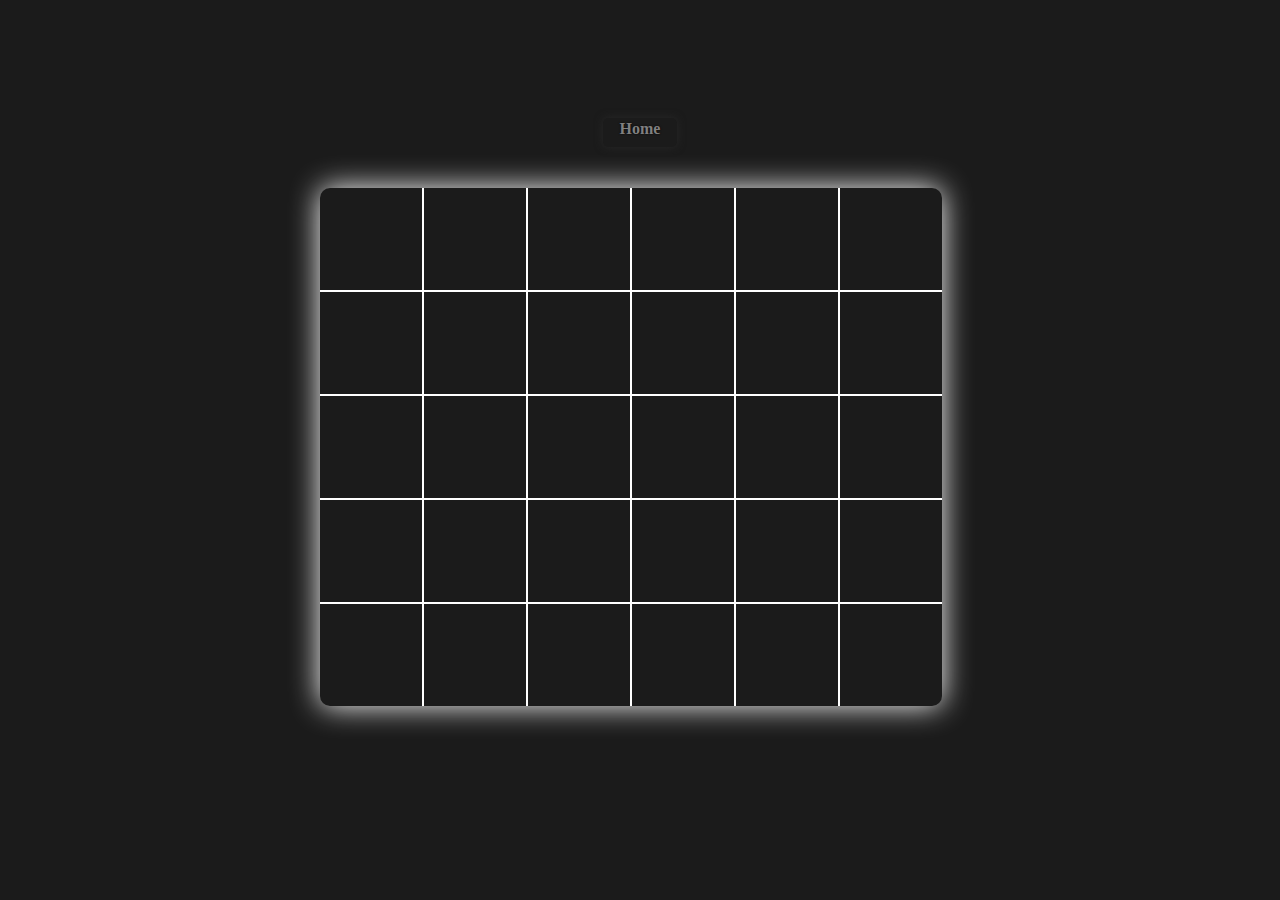
<file: index.html>
<!DOCTYPE html>

<html>
<head>
  <meta charset="UTF-8">
  <title>Tic Tac Toe</title>
  
  <link rel="stylesheet" href="index.css">

</head>

<body>
	<div class="container">
	<table>
		<tr>
			<td class="cell" id="0"></td>
			<td class="cell" id="1"></td>
			<td class="cell" id="2"></td>
            <td class="cell" id="3"></td>
			<td class="cell" id="4"></td>
			<td class="cell" id="5"></td>
		</tr>
		<tr>
			<td class="cell" id="6"></td>
			<td class="cell" id="7"></td>
			<td class="cell" id="8"></td>
            <td class="cell" id="9"></td>
			<td class="cell" id="10"></td>
			<td class="cell" id="11"></td>
		</tr>
		<tr>
			<td class="cell" id="12"></td>
			<td class="cell" id="13"></td>
			<td class="cell" id="14"></td>
            <td class="cell" id="15"></td>
			<td class="cell" id="16"></td>
			<td class="cell" id="17"></td>
		</tr>
        <tr>
			<td class="cell" id="18"></td>
			<td class="cell" id="19"></td>
			<td class="cell" id="20"></td>
            <td class="cell" id="21"></td>
			<td class="cell" id="22"></td>
			<td class="cell" id="23"></td>
		</tr>
        <tr>
			<td class="cell" id="24"></td>
			<td class="cell" id="25"></td>
			<td class="cell" id="26"></td>
            <td class="cell" id="27"></td>
			<td class="cell" id="28"></td>
			<td class="cell" id="29"></td>
		</tr>
	</table>
	<a href="home/tictactoe.html" id="homebtn">Home</a>
</div>
	   

	<div class="endgame">
		<div class="text"></div>	
	</div>
	
	
  <script src="index.js"></script>
</body>
</html>
</file>
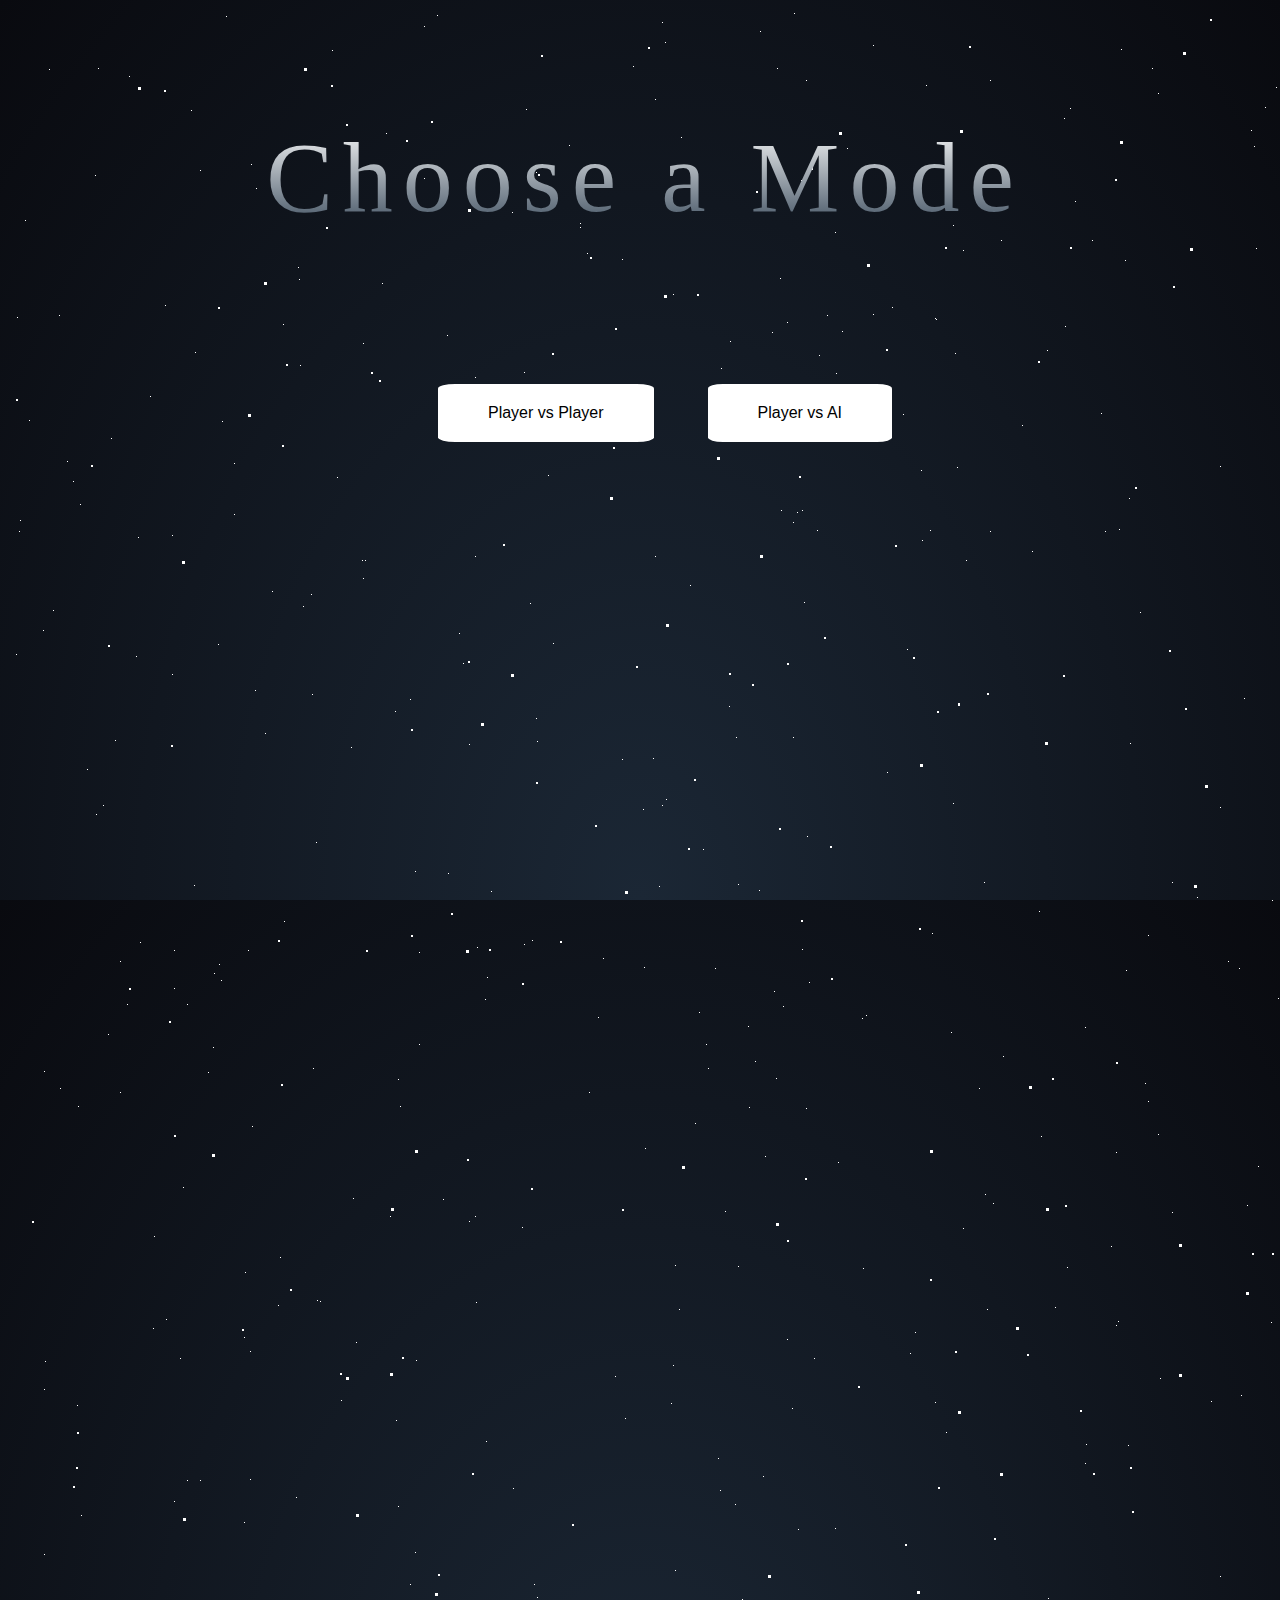
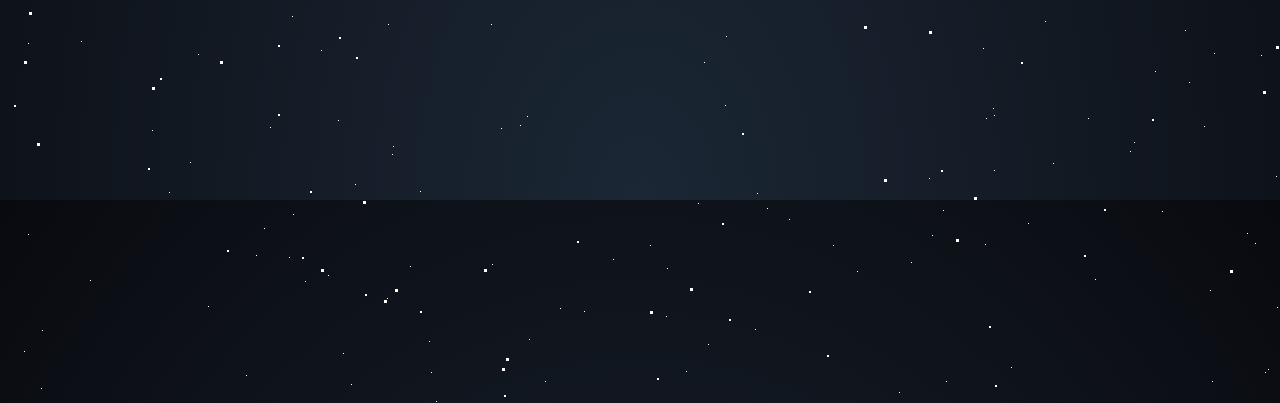
<file: home/chooseMode.html>
<!DOCTYPE html>
<html lang="en">
<head>
  <meta charset="UTF-8">
  <meta name="viewport" content="width=device-width, initial-scale=1.0">
  <title>Tic Tac Toe</title>
  <link href='https://fonts.googleapis.com/css?family=Lato:300,400,700' rel='stylesheet' type='text/css'>
    <link rel="stylesheet" href="style (1).css">
</head>
<body>
  <section class="wrapper">
    <div id="stars"></div>
    <div id="stars2"></div>
    <div id="stars3"></div>

    <div id="title">
      <span>Choose a Mode</span>
    </div>
<div id="dif">
<button onclick="location.href='playerVsPlayer.html'">Player vs Player</button>
<button onclick="location.href='playerVsAI.html'">Player vs AI</button>
</div>
    </section>
</body>
</html>
</file>
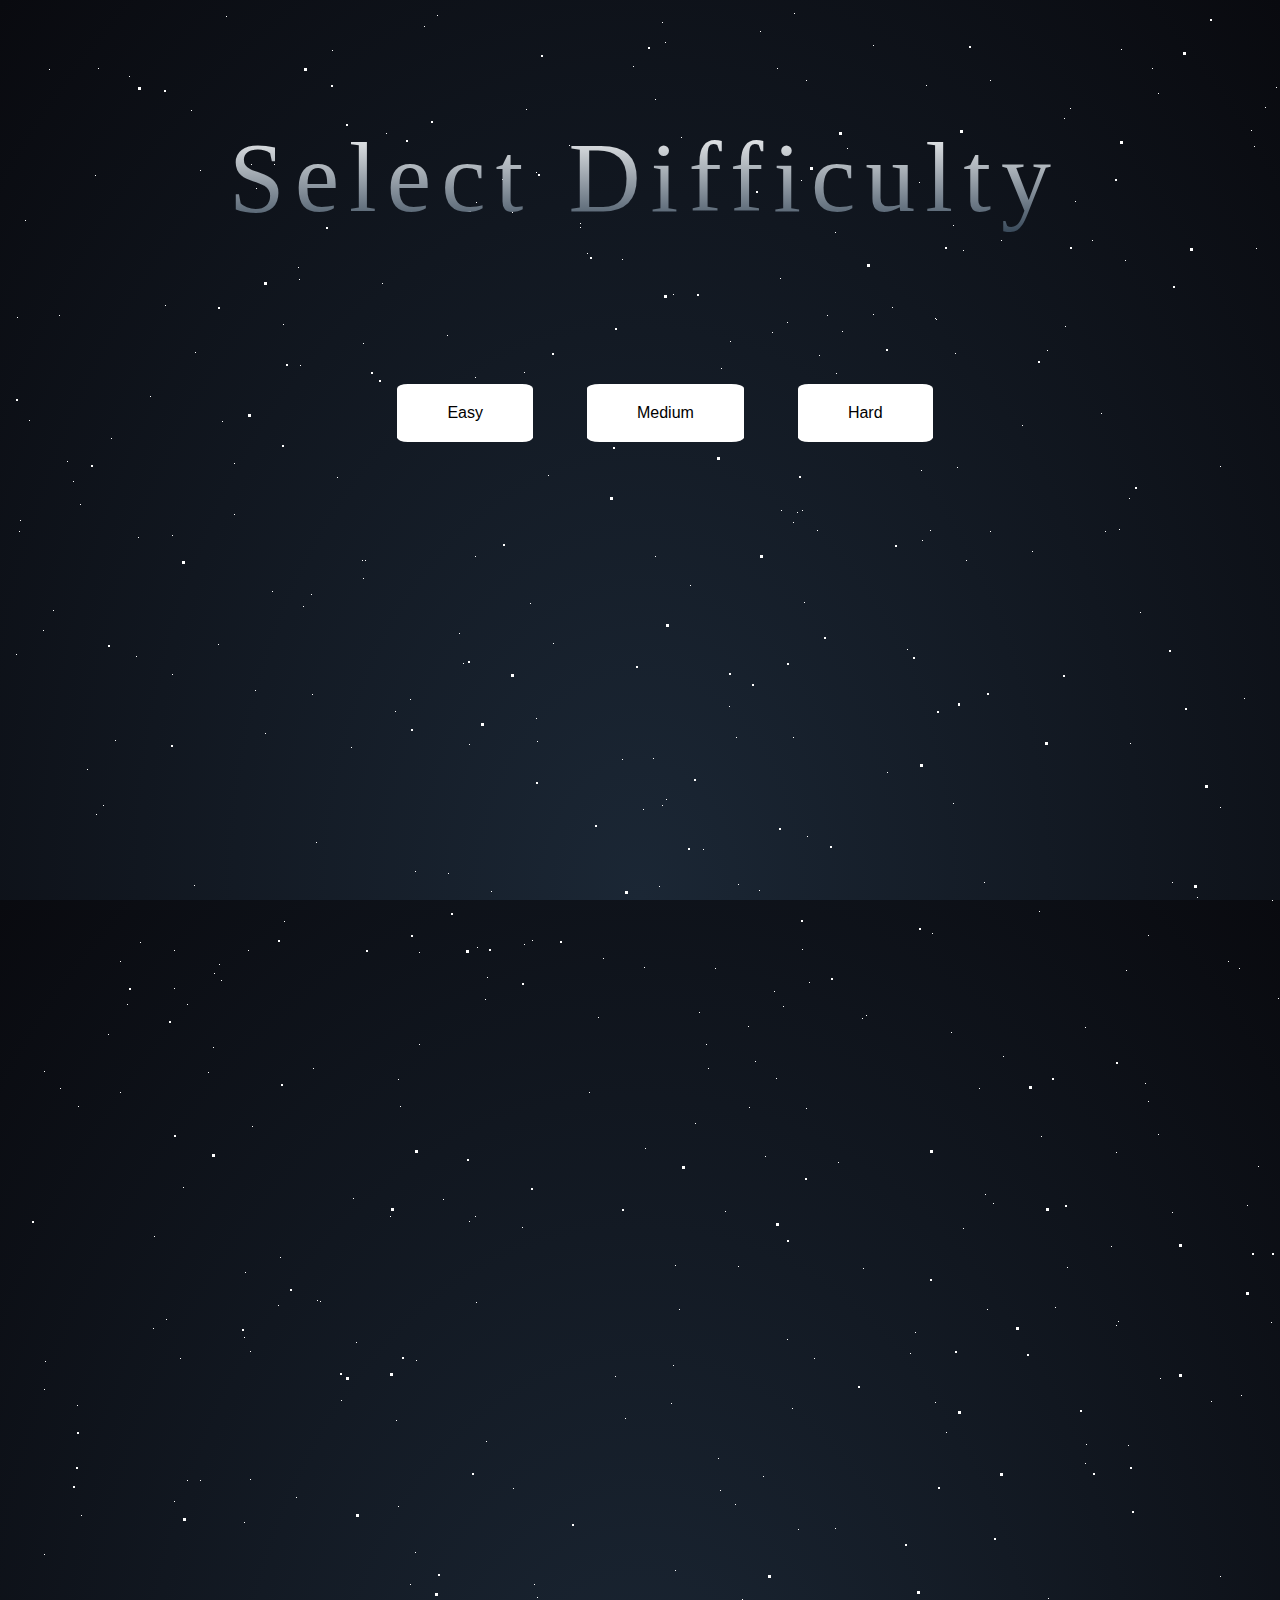
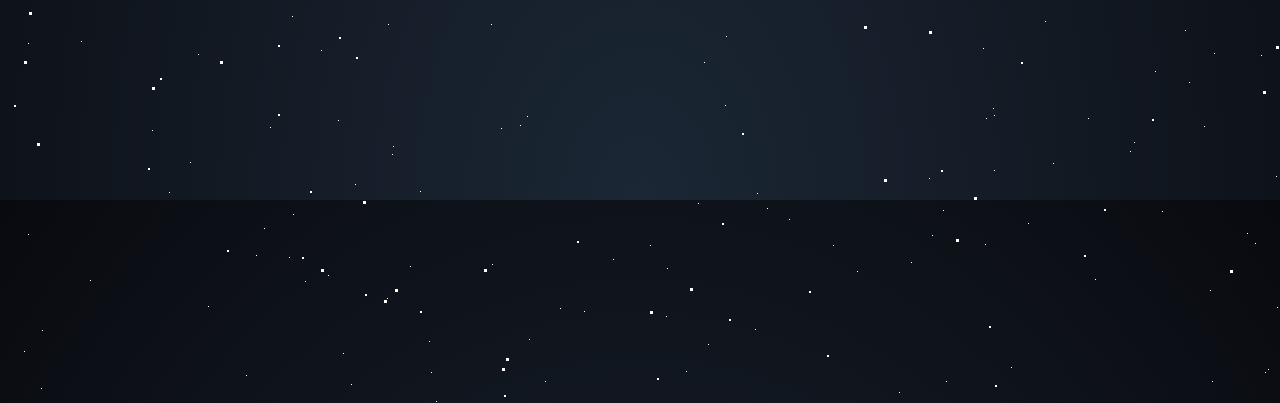
<file: home/playerVsAI.html>
<!DOCTYPE html>
<html lang="en">
<head>
  <meta charset="UTF-8">
  <meta name="viewport" content="width=device-width, initial-scale=1.0">
  <title>Tic Tac Toe</title>
  <link href='https://fonts.googleapis.com/css?family=Lato:300,400,700' rel='stylesheet' type='text/css'>
  <link rel="stylesheet" href="style (1).css">
</head>
<body>
  <section class="wrapper">
    <div id="stars"></div>
    <div id="stars2"></div>
    <div id="stars3"></div>

    <div id="title">
      <span>Select Difficulty</span> </div>

<div id="dif">
<button onclick="location.href='index.html'">Easy</button>
<button onclick="location.href='game.html?difficulty=medium'">Medium</button>
<button onclick="location.href='game.html?difficulty=hard'">Hard</button>
</div>
</section>

</body>
</html>
</file>
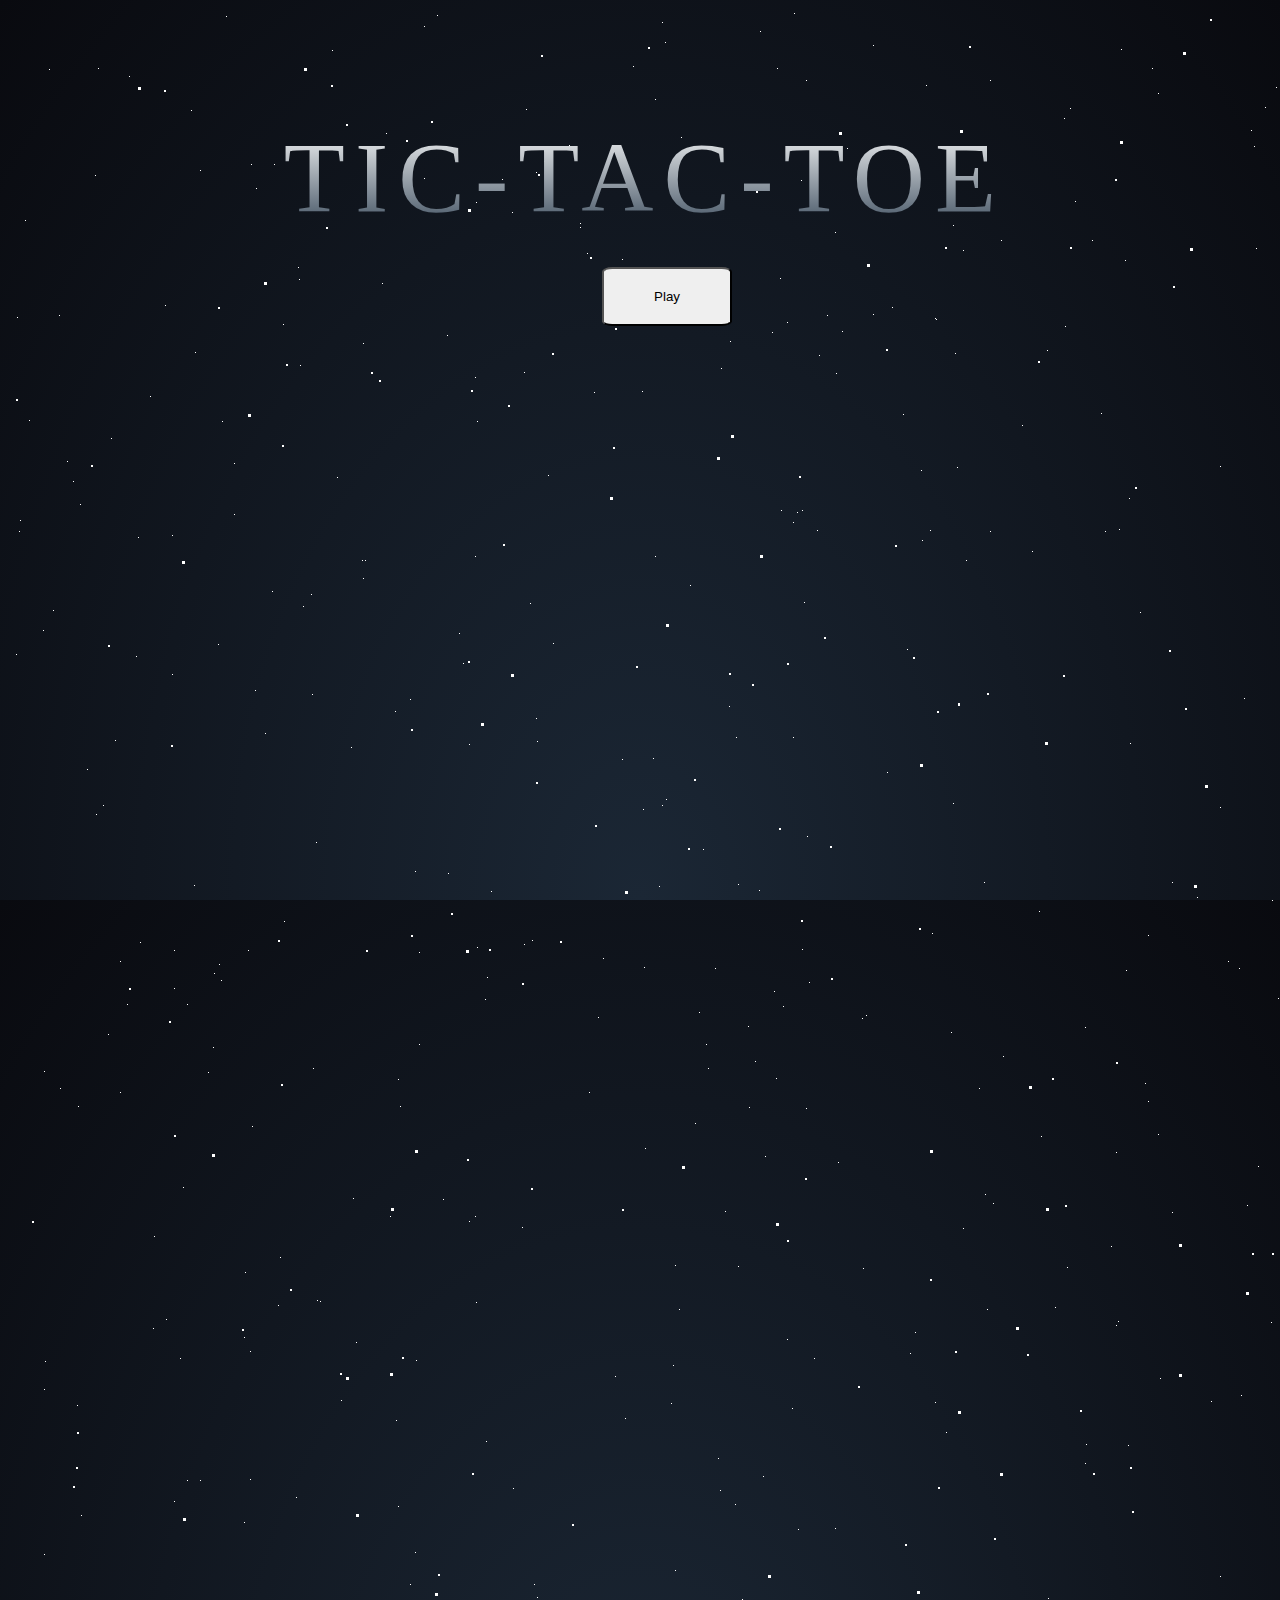
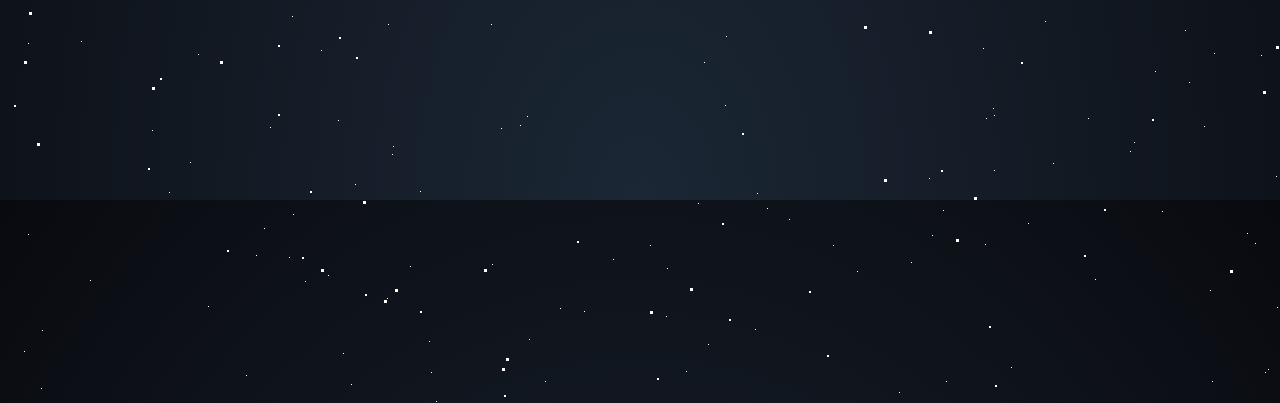
<file: home/tictactoe.html>
<!DOCTYPE html>
<html lang="en">
<head>
    <meta charset="UTF-8">
    <meta name="viewport" content="width=device-width, initial-scale=1.0">
    <meta http-equiv="X-UA-Compatible" content="ie=edge">
    <title>Tic Tac Toe</title>

    <link href='https://fonts.googleapis.com/css?family=Lato:300,400,700' rel='stylesheet' type='text/css'>
    <link rel="stylesheet" href="style (1).css">
</head>
<body>
    <section class="wrapper">
        <div id="stars"></div>
        <div id="stars2"></div>
        <div id="stars3"></div>
        <div id="title">
            <span>TIC-TAC-TOE</span>
        </div>
        <div class="play">
            <button onclick="location.href='chooseMode.html'">Play</button>
        </div>
    </section>
    </div>
</body>
</html>
</file>
<file: index.css>
body {
    background-color: rgb(27, 27, 27);
    user-select: none;
}

td {
	border:  2px solid #ffffff;
	height:  100px;
	width:  100px;
	text-align:  center;
	vertical-align:  middle;
	font-family:  "Comic Sans MS", cursive, sans-serif;
	font-size:  70px;
	cursor: pointer;
}

table {
    display: flex;
	border-collapse: collapse;
	position: absolute;
	left: 50%;
	margin-left: -320px;
	top: 180px;
    border-radius: 10px;
    box-shadow: 0 0 30px white;
}

@media (max-width: 767px) {
    table {
        margin-left: -150px;
    }
}

table tr:first-child td {
	border-top: 0;
}

table tr:last-child td {
	border-bottom: 0;
}

table tr td:first-child {
	border-left: 0;
}

table tr td:last-child {
	border-right: 0;
}

.endgame {
  display: none;
  width: 200px;
  top: 400px;
  background-color: rgba(120, 158, 230, 0.88);
  position: absolute;
  left: 50%;
  margin-left: -80px;
  padding-top: 50px;
  padding-bottom: 50px;
  text-align: center;
  border-radius: 5px;
  color: white;
  font-size: 2em;
}

button {
    position: relative;
    top: 50%;
    left: 50%;
    margin-top: 350px;
    margin-left: -50px;
    padding: 10px 20px;
    font-size: 16px;
    cursor: pointer;
    vertical-align: bottom;
    margin-top: 20px;

}
#homebtn {
    position: relative;
    left: 50%;
    bottom: -30px; 
    transform: translateX(-50%);
    text-decoration: none;
    outline: none;
    border: none;
    box-shadow: 0 0 8px rgba(40, 40, 40, 1);
    color: grey;
    text-shadow: 0 0 2px black;
    background: transparent;
    border-radius: 5px;
    width: 70px;
    height: 25px;
    font-weight: bold;
    display: inline-block;
    padding: 2px;
    text-align: center;
    margin-block-start: 80px;
    
    
    
}
.container {
    position: relative;
}
</file>
<file: home/style (1).css>
html {
    height: 100%;
    overflow: hidden;
    background: radial-gradient(ellipse at bottom, #1b2735 0%,#090a0f 100%);
}

#title {
    position: absolute;
    top: 20%;
    left: 0;
    right: 0;
    color: #fff;
    text-align: center;
    font-family: Overpass;
    font-weight: 300;
    font-size: 100px;
    letter-spacing: 10px;
    margin-top: -60px;
    padding-left: 10px;
}

#title span {
    background: -webkit-linear-gradient(white, #38495a);
    -webkit-background-clip: text;
    -webkit-text-fill-color: transparent;
}

button{
    display: block;
    margin-left: 47%;
    margin-top: 20%;
    padding: 20px 50px;
    border-radius: 8%;
}

#dif {
    text-align: center;
    margin-top: 20px;
  }

  #dif button {
    background-color: #ffffff;
    border: none;
    color: rgb(0, 0, 0);
    padding: 20px 50px;
    text-align: center;
    text-decoration: none;
    display: inline-block;
    font-size: 16px;
    font-family: Arial, Helvetica, sans-serif;
    margin-left: 50px;
    margin-top: 350px; 
    cursor: pointer;
  }
#stars {
    width: 1px;
    height: 1px;
    background: transparent;
    animation: animStar 50s linear infinite;
    box-shadow: 779px 1331px #fff, 324px 42px #fff, 303px 586px #fff,
    1312px 276px #fff, 451px 625px #fff, 521px 1931px #fff, 1087px 1871px #fff,
    36px 1546px #fff, 132px 934px #fff, 1698px 901px #fff, 1418px 664px #fff,
    1448px 1157px #fff, 1084px 232px #fff, 347px 1776px #fff, 1722px 243px #fff,
    1629px 835px #fff, 479px 969px #fff, 1231px 960px #fff, 586px 384px #fff,
    164px 527px #fff, 8px 646px #fff, 1150px 1126px #fff, 665px 1357px #fff,
    1556px 1982px #fff, 1260px 1961px #fff, 1675px 1741px #fff,
    1843px 1514px #fff, 718px 1628px #fff, 242px 1343px #fff, 1497px 1880px #fff,
    1364px 230px #fff, 1739px 1302px #fff, 636px 959px #fff, 304px 686px #fff,
    614px 751px #fff, 1935px 816px #fff, 1428px 60px #fff, 355px 335px #fff,
    1594px 158px #fff, 90px 60px #fff, 1553px 162px #fff, 1239px 1825px #fff,
    1945px 587px #fff, 749px 1785px #fff, 1987px 1172px #fff, 1301px 1237px #fff,
    1039px 342px #fff, 1585px 1481px #fff, 995px 1048px #fff, 524px 932px #fff,
    214px 413px #fff, 1701px 1300px #fff, 1037px 1613px #fff, 1871px 996px #fff,
    1360px 1635px #fff, 1110px 1313px #fff, 412px 1783px #fff, 1949px 177px #fff,
    903px 1854px #fff, 700px 1936px #fff, 378px 125px #fff, 308px 834px #fff,
    1118px 962px #fff, 1350px 1929px #fff, 781px 1811px #fff, 561px 137px #fff,
    757px 1148px #fff, 1670px 1979px #fff, 343px 739px #fff, 945px 795px #fff,
    576px 1903px #fff, 1078px 1436px #fff, 1583px 450px #fff, 1366px 474px #fff,
    297px 1873px #fff, 192px 162px #fff, 1624px 1633px #fff, 59px 453px #fff,
    82px 1872px #fff, 1933px 498px #fff, 1966px 1974px #fff, 1975px 1688px #fff,
    779px 314px #fff, 1858px 1543px #fff, 73px 1507px #fff, 1693px 975px #fff,
    1683px 108px #fff, 1768px 1654px #fff, 654px 14px #fff, 494px 171px #fff,
    1689px 1895px #fff, 1660px 263px #fff, 1031px 903px #fff, 1203px 1393px #fff,
    1333px 1421px #fff, 1113px 41px #fff, 1206px 1645px #fff, 1325px 1635px #fff,
    142px 388px #fff, 572px 215px #fff, 1535px 296px #fff, 1419px 407px #fff,
    1379px 1003px #fff, 329px 469px #fff, 1791px 1652px #fff, 935px 1802px #fff,
    1330px 1820px #fff, 421px 1933px #fff, 828px 365px #fff, 275px 316px #fff,
    707px 960px #fff, 1605px 1554px #fff, 625px 58px #fff, 717px 1697px #fff,
    1669px 246px #fff, 1925px 322px #fff, 1154px 1803px #fff, 1929px 295px #fff,
    1248px 240px #fff, 1045px 1755px #fff, 166px 942px #fff, 1888px 1773px #fff,
    678px 1963px #fff, 1370px 569px #fff, 1974px 1400px #fff, 1786px 460px #fff,
    51px 307px #fff, 784px 1400px #fff, 730px 1258px #fff, 1712px 393px #fff,
    416px 170px #fff, 1797px 1932px #fff, 572px 219px #fff, 1557px 1856px #fff,
    218px 8px #fff, 348px 1334px #fff, 469px 413px #fff, 385px 1738px #fff,
    1357px 1818px #fff, 240px 942px #fff, 248px 1847px #fff, 1535px 806px #fff,
    236px 1514px #fff, 1429px 1556px #fff, 73px 1633px #fff, 1398px 1121px #fff,
    671px 1301px #fff, 1404px 1663px #fff, 740px 1018px #fff, 1600px 377px #fff,
    785px 514px #fff, 112px 1084px #fff, 1915px 1887px #fff, 1463px 1848px #fff,
    687px 1115px #fff, 1268px 1768px #fff, 1729px 1425px #fff,
    1284px 1022px #fff, 801px 974px #fff, 1975px 1317px #fff, 1354px 834px #fff,
    1446px 1484px #fff, 1283px 1786px #fff, 11px 523px #fff, 1842px 236px #fff,
    1355px 654px #fff, 429px 7px #fff, 1033px 1128px #fff, 157px 297px #fff,
    545px 635px #fff, 52px 1080px #fff, 827px 1520px #fff, 1121px 490px #fff,
    9px 309px #fff, 1744px 1586px #fff, 1014px 417px #fff, 1534px 524px #fff,
    958px 552px #fff, 1403px 1496px #fff, 387px 703px #fff, 1522px 548px #fff,
    1355px 282px #fff, 1532px 601px #fff, 1838px 790px #fff, 290px 259px #fff,
    295px 598px #fff, 1601px 539px #fff, 1561px 1272px #fff, 34px 1922px #fff,
    1024px 543px #fff, 467px 369px #fff, 722px 333px #fff, 1976px 1255px #fff,
    766px 983px #fff, 1582px 1285px #fff, 12px 512px #fff, 617px 1410px #fff,
    682px 577px #fff, 1334px 1438px #fff, 439px 327px #fff, 1617px 1661px #fff,
    673px 129px #fff, 794px 941px #fff, 1386px 1902px #fff, 37px 1353px #fff,
    1467px 1353px #fff, 416px 18px #fff, 187px 344px #fff, 200px 1898px #fff,
    1491px 1619px #fff, 811px 347px #fff, 924px 1827px #fff, 945px 217px #fff,
    1735px 1228px #fff, 379px 1890px #fff, 79px 761px #fff, 825px 1837px #fff,
    1980px 1558px #fff, 1308px 1573px #fff, 1488px 1726px #fff,
    382px 1208px #fff, 522px 595px #fff, 1277px 1898px #fff, 354px 552px #fff,
    161px 1784px #fff, 614px 251px #fff, 526px 1576px #fff, 17px 212px #fff,
    179px 996px #fff, 467px 1208px #fff, 1944px 1838px #fff, 1140px 1093px #fff,
    858px 1007px #fff, 200px 1064px #fff, 423px 1964px #fff, 1945px 439px #fff,
    1377px 689px #fff, 1120px 1437px #fff, 1876px 668px #fff, 907px 1324px #fff,
    343px 1976px #fff, 1816px 1501px #fff, 1849px 177px #fff, 647px 91px #fff,
    1984px 1012px #fff, 1336px 1300px #fff, 128px 648px #fff, 305px 1060px #fff,
    1324px 826px #fff, 1263px 1314px #fff, 1801px 629px #fff, 1614px 1555px #fff,
    1634px 90px #fff, 1603px 452px #fff, 891px 1984px #fff, 1556px 1906px #fff,
    121px 68px #fff, 1676px 1714px #fff, 516px 936px #fff, 1947px 1492px #fff,
    1455px 1519px #fff, 45px 602px #fff, 205px 1039px #fff, 793px 172px #fff,
    1562px 1739px #fff, 1056px 110px #fff, 1512px 379px #fff, 1795px 1621px #fff,
    1848px 607px #fff, 262px 1719px #fff, 477px 991px #fff, 483px 883px #fff,
    1239px 1197px #fff, 1496px 647px #fff, 1649px 25px #fff, 1491px 1946px #fff,
    119px 996px #fff, 179px 1472px #fff, 1341px 808px #fff, 1565px 1700px #fff,
    407px 1544px #fff, 1754px 357px #fff, 1288px 981px #fff, 902px 1997px #fff,
    1755px 1668px #fff, 186px 877px #fff, 1202px 1882px #fff, 461px 1213px #fff,
    1400px 748px #fff, 1969px 1899px #fff, 809px 522px #fff, 514px 1219px #fff,
    374px 275px #fff, 938px 1973px #fff, 357px 552px #fff, 144px 1722px #fff,
    1572px 912px #fff, 402px 1858px #fff, 1544px 1195px #fff, 667px 1257px #fff,
    727px 1496px #fff, 993px 232px #fff, 1772px 313px #fff, 1040px 1590px #fff,
    1204px 1973px #fff, 1268px 79px #fff, 1555px 1048px #fff, 986px 1707px #fff,
    978px 1710px #fff, 713px 360px #fff, 407px 863px #fff, 461px 736px #fff,
    284px 1608px #fff, 103px 430px #fff, 1283px 1319px #fff, 977px 1186px #fff,
    1966px 1516px #fff, 1287px 1129px #fff, 70px 1098px #fff, 1189px 889px #fff,
    1126px 1734px #fff, 309px 1292px #fff, 879px 764px #fff, 65px 473px #fff,
    1003px 1959px #fff, 658px 791px #fff, 402px 1576px #fff, 35px 622px #fff,
    529px 1589px #fff, 164px 666px #fff, 1876px 1290px #fff, 1541px 526px #fff,
    270px 1297px #fff, 440px 865px #fff, 1500px 802px #fff, 182px 1754px #fff,
    1264px 892px #fff, 272px 1249px #fff, 1289px 1535px #fff, 190px 1646px #fff,
    955px 242px #fff, 1456px 1597px #fff, 1727px 1983px #fff, 635px 801px #fff,
    226px 455px #fff, 1396px 1710px #fff, 849px 1863px #fff, 237px 1264px #fff,
    839px 140px #fff, 1122px 735px #fff, 1280px 15px #fff, 1318px 242px #fff,
    1819px 1148px #fff, 333px 1392px #fff, 1949px 553px #fff, 1878px 1332px #fff,
    467px 548px #fff, 1812px 1082px #fff, 1067px 193px #fff, 243px 156px #fff,
    483px 1616px #fff, 1714px 933px #fff, 759px 1800px #fff, 1822px 995px #fff,
    1877px 572px #fff, 581px 1084px #fff, 107px 732px #fff, 642px 1837px #fff,
    166px 1493px #fff, 1555px 198px #fff, 819px 307px #fff, 947px 345px #fff,
    827px 224px #fff, 927px 1394px #fff, 540px 467px #fff, 1093px 405px #fff,
    1140px 927px #fff, 130px 529px #fff, 33px 1980px #fff, 1147px 1663px #fff,
    1616px 1436px #fff, 528px 710px #fff, 798px 1100px #fff, 505px 1480px #fff,
    899px 641px #fff, 1909px 1949px #fff, 1311px 964px #fff, 979px 1301px #fff,
    1393px 969px #fff, 1793px 1886px #fff, 292px 357px #fff, 1196px 1718px #fff,
    1290px 1994px #fff, 537px 1973px #fff, 1181px 1674px #fff,
    1740px 1566px #fff, 1307px 265px #fff, 922px 522px #fff, 1892px 472px #fff,
    384px 1746px #fff, 392px 1098px #fff, 647px 548px #fff, 390px 1498px #fff,
    1246px 138px #fff, 730px 876px #fff, 192px 1472px #fff, 1790px 1789px #fff,
    928px 311px #fff, 1253px 1647px #fff, 747px 1921px #fff, 1561px 1025px #fff,
    1533px 1292px #fff, 1985px 195px #fff, 728px 729px #fff, 1712px 1936px #fff,
    512px 1717px #fff, 1528px 483px #fff, 313px 1642px #fff, 281px 1849px #fff,
    1212px 799px #fff, 435px 1191px #fff, 1422px 611px #fff, 1718px 1964px #fff,
    411px 944px #fff, 210px 636px #fff, 1502px 1295px #fff, 1434px 349px #fff,
    769px 60px #fff, 747px 1053px #fff, 789px 504px #fff, 1436px 1264px #fff,
    1893px 1225px #fff, 1394px 1788px #fff, 1108px 1317px #fff,
    1673px 1395px #fff, 854px 1010px #fff, 1705px 80px #fff, 1858px 148px #fff,
    1729px 344px #fff, 1388px 664px #fff, 895px 406px #fff, 1479px 157px #fff,
    1441px 1157px #fff, 552px 1900px #fff, 516px 364px #fff, 1647px 189px #fff,
    1427px 1071px #fff, 785px 729px #fff, 1080px 1710px #fff, 504px 204px #fff,
    1177px 1622px #fff, 657px 34px #fff, 1296px 1099px #fff, 248px 180px #fff,
    1212px 1568px #fff, 667px 1562px #fff, 695px 841px #fff, 1608px 1247px #fff,
    751px 882px #fff, 87px 167px #fff, 607px 1368px #fff, 1363px 1203px #fff,
    1836px 317px #fff, 1668px 1703px #fff, 830px 1154px #fff, 1721px 1398px #fff,
    1601px 1280px #fff, 976px 874px #fff, 1743px 254px #fff, 1020px 1815px #fff,
    1670px 1766px #fff, 1890px 735px #fff, 1379px 136px #fff, 1864px 695px #fff,
    206px 965px #fff, 1404px 1932px #fff, 1923px 1360px #fff, 247px 682px #fff,
    519px 1708px #fff, 645px 750px #fff, 1164px 1204px #fff, 834px 323px #fff,
    172px 1350px #fff, 213px 972px #fff, 1837px 190px #fff, 285px 1806px #fff,
    1047px 1299px #fff, 1548px 825px #fff, 1730px 324px #fff, 1346px 1909px #fff,
    772px 270px #fff, 345px 1190px #fff, 478px 1433px #fff, 1479px 25px #fff,
    1994px 1830px #fff, 1744px 732px #fff, 20px 1635px #fff, 690px 1795px #fff,
    1594px 569px #fff, 579px 245px #fff, 1398px 733px #fff, 408px 1352px #fff,
    1774px 120px #fff, 1152px 1370px #fff, 1698px 1810px #fff, 710px 1450px #fff,
    665px 286px #fff, 493px 1720px #fff, 786px 5px #fff, 637px 1140px #fff,
    764px 324px #fff, 927px 310px #fff, 938px 1424px #fff, 1884px 744px #fff,
    913px 462px #fff, 1831px 1936px #fff, 1527px 249px #fff, 36px 1381px #fff,
    1597px 581px #fff, 1530px 355px #fff, 949px 459px #fff, 799px 828px #fff,
    242px 1471px #fff, 654px 797px #fff, 796px 594px #fff, 1365px 678px #fff,
    752px 23px #fff, 1630px 541px #fff, 982px 72px #fff, 1733px 1831px #fff,
    21px 412px #fff, 775px 998px #fff, 335px 1945px #fff, 264px 583px #fff,
    158px 1311px #fff, 528px 164px #fff, 1978px 574px #fff, 717px 1203px #fff,
    734px 1591px #fff, 1555px 820px #fff, 16px 1943px #fff, 1625px 1177px #fff,
    1236px 690px #fff, 1585px 1590px #fff, 1737px 1728px #fff, 721px 698px #fff,
    1804px 1186px #fff, 166px 980px #fff, 1850px 230px #fff, 330px 1712px #fff,
    95px 797px #fff, 1948px 1078px #fff, 469px 939px #fff, 1269px 1899px #fff,
    955px 1220px #fff, 1137px 1075px #fff, 312px 1293px #fff, 986px 1762px #fff,
    1103px 1238px #fff, 428px 1993px #fff, 355px 570px #fff, 977px 1836px #fff,
    1395px 1092px #fff, 276px 913px #fff, 1743px 656px #fff, 773px 502px #fff,
    1686px 1322px #fff, 1516px 1945px #fff, 1334px 501px #fff, 266px 156px #fff,
    455px 655px #fff, 798px 72px #fff, 1059px 1259px #fff, 1402px 1687px #fff,
    236px 1329px #fff, 1455px 786px #fff, 146px 1228px #fff, 1851px 823px #fff,
    1062px 100px #fff, 1220px 953px #fff, 20px 1826px #fff, 36px 1063px #fff,
    1525px 338px #fff, 790px 1521px #fff, 741px 1099px #fff, 288px 1489px #fff,
    700px 1060px #fff, 390px 1071px #fff, 411px 1036px #fff, 1853px 1072px #fff,
    1446px 1085px #fff, 1164px 874px #fff, 924px 925px #fff, 291px 271px #fff,
    1257px 1964px #fff, 1580px 1352px #fff, 1507px 1216px #fff, 211px 956px #fff,
    985px 1195px #fff, 975px 1640px #fff, 518px 101px #fff, 663px 1395px #fff,
    914px 532px #fff, 145px 1320px #fff, 69px 1397px #fff, 982px 523px #fff,
    257px 725px #fff, 1599px 831px #fff, 1636px 1513px #fff, 1250px 1158px #fff,
    1132px 604px #fff, 183px 102px #fff, 1057px 318px #fff, 1247px 1835px #fff,
    1983px 1110px #fff, 1077px 1455px #fff, 921px 1770px #fff, 806px 1350px #fff,
    1938px 1992px #fff, 855px 1260px #fff, 902px 1345px #fff, 658px 1908px #fff,
    1845px 679px #fff, 712px 1482px #fff, 595px 950px #fff, 1784px 1992px #fff,
    1847px 1785px #fff, 691px 1004px #fff, 175px 1179px #fff, 1666px 1911px #fff,
    41px 61px #fff, 971px 1080px #fff, 1830px 1450px #fff, 1351px 1518px #fff,
    1257px 99px #fff, 1395px 1498px #fff, 1117px 252px #fff, 1779px 597px #fff,
    1346px 729px #fff, 1108px 1144px #fff, 402px 691px #fff, 72px 496px #fff,
    1673px 1604px #fff, 1497px 974px #fff, 1865px 1664px #fff, 88px 806px #fff,
    918px 77px #fff, 244px 1118px #fff, 256px 1820px #fff, 1851px 1840px #fff,
    605px 1851px #fff, 634px 383px #fff, 865px 37px #fff, 943px 1024px #fff,
    1951px 177px #fff, 1097px 523px #fff, 985px 1700px #fff, 1243px 122px #fff,
    768px 1070px #fff, 468px 194px #fff, 320px 1867px #fff, 1850px 185px #fff,
    380px 1616px #fff, 468px 1294px #fff, 1122px 1743px #fff, 884px 299px #fff,
    1300px 1917px #fff, 1860px 396px #fff, 1270px 990px #fff, 529px 733px #fff,
    1975px 1347px #fff, 1885px 685px #fff, 226px 506px #fff, 651px 878px #fff,
    1323px 680px #fff, 1284px 680px #fff, 238px 1967px #fff, 911px 174px #fff,
    1111px 521px #fff, 1150px 85px #fff, 794px 502px #fff, 484px 1856px #fff,
    1809px 368px #fff, 112px 953px #fff, 590px 1009px #fff, 1655px 311px #fff,
    100px 1026px #fff, 1803px 352px #fff, 865px 306px #fff, 1077px 1019px #fff,
    1335px 872px #fff, 1647px 1298px #fff, 1233px 1387px #fff, 698px 1036px #fff,
    659px 1860px #fff, 388px 1412px #fff, 1212px 458px #fff, 755px 1468px #fff,
    696px 1654px #fff, 1144px 60px #fff;
}

#stars:after {
    content: '';
    position: absolute;
    top: 2000px;
    width: 1px;
    height: 1px;
    background: transparent;
    box-shadow: 779px 1331px #fff, 324px 42px #fff, 303px 586px #fff,
    1312px 276px #fff, 451px 625px #fff, 521px 1931px #fff, 1087px 1871px #fff,
    36px 1546px #fff, 132px 934px #fff, 1698px 901px #fff, 1418px 664px #fff,
    1448px 1157px #fff, 1084px 232px #fff, 347px 1776px #fff, 1722px 243px #fff,
    1629px 835px #fff, 479px 969px #fff, 1231px 960px #fff, 586px 384px #fff,
    164px 527px #fff, 8px 646px #fff, 1150px 1126px #fff, 665px 1357px #fff,
    1556px 1982px #fff, 1260px 1961px #fff, 1675px 1741px #fff,
    1843px 1514px #fff, 718px 1628px #fff, 242px 1343px #fff, 1497px 1880px #fff,
    1364px 230px #fff, 1739px 1302px #fff, 636px 959px #fff, 304px 686px #fff,
    614px 751px #fff, 1935px 816px #fff, 1428px 60px #fff, 355px 335px #fff,
    1594px 158px #fff, 90px 60px #fff, 1553px 162px #fff, 1239px 1825px #fff,
    1945px 587px #fff, 749px 1785px #fff, 1987px 1172px #fff, 1301px 1237px #fff,
    1039px 342px #fff, 1585px 1481px #fff, 995px 1048px #fff, 524px 932px #fff,
    214px 413px #fff, 1701px 1300px #fff, 1037px 1613px #fff, 1871px 996px #fff,
    1360px 1635px #fff, 1110px 1313px #fff, 412px 1783px #fff, 1949px 177px #fff,
    903px 1854px #fff, 700px 1936px #fff, 378px 125px #fff, 308px 834px #fff,
    1118px 962px #fff, 1350px 1929px #fff, 781px 1811px #fff, 561px 137px #fff,
    757px 1148px #fff, 1670px 1979px #fff, 343px 739px #fff, 945px 795px #fff,
    576px 1903px #fff, 1078px 1436px #fff, 1583px 450px #fff, 1366px 474px #fff,
    297px 1873px #fff, 192px 162px #fff, 1624px 1633px #fff, 59px 453px #fff,
    82px 1872px #fff, 1933px 498px #fff, 1966px 1974px #fff, 1975px 1688px #fff,
    779px 314px #fff, 1858px 1543px #fff, 73px 1507px #fff, 1693px 975px #fff,
    1683px 108px #fff, 1768px 1654px #fff, 654px 14px #fff, 494px 171px #fff,
    1689px 1895px #fff, 1660px 263px #fff, 1031px 903px #fff, 1203px 1393px #fff,
    1333px 1421px #fff, 1113px 41px #fff, 1206px 1645px #fff, 1325px 1635px #fff,
    142px 388px #fff, 572px 215px #fff, 1535px 296px #fff, 1419px 407px #fff,
    1379px 1003px #fff, 329px 469px #fff, 1791px 1652px #fff, 935px 1802px #fff,
    1330px 1820px #fff, 421px 1933px #fff, 828px 365px #fff, 275px 316px #fff,
    707px 960px #fff, 1605px 1554px #fff, 625px 58px #fff, 717px 1697px #fff,
    1669px 246px #fff, 1925px 322px #fff, 1154px 1803px #fff, 1929px 295px #fff,
    1248px 240px #fff, 1045px 1755px #fff, 166px 942px #fff, 1888px 1773px #fff,
    678px 1963px #fff, 1370px 569px #fff, 1974px 1400px #fff, 1786px 460px #fff,
    51px 307px #fff, 784px 1400px #fff, 730px 1258px #fff, 1712px 393px #fff,
    416px 170px #fff, 1797px 1932px #fff, 572px 219px #fff, 1557px 1856px #fff,
    218px 8px #fff, 348px 1334px #fff, 469px 413px #fff, 385px 1738px #fff,
    1357px 1818px #fff, 240px 942px #fff, 248px 1847px #fff, 1535px 806px #fff,
    236px 1514px #fff, 1429px 1556px #fff, 73px 1633px #fff, 1398px 1121px #fff,
    671px 1301px #fff, 1404px 1663px #fff, 740px 1018px #fff, 1600px 377px #fff,
    785px 514px #fff, 112px 1084px #fff, 1915px 1887px #fff, 1463px 1848px #fff,
    687px 1115px #fff, 1268px 1768px #fff, 1729px 1425px #fff,
    1284px 1022px #fff, 801px 974px #fff, 1975px 1317px #fff, 1354px 834px #fff,
    1446px 1484px #fff, 1283px 1786px #fff, 11px 523px #fff, 1842px 236px #fff,
    1355px 654px #fff, 429px 7px #fff, 1033px 1128px #fff, 157px 297px #fff,
    545px 635px #fff, 52px 1080px #fff, 827px 1520px #fff, 1121px 490px #fff,
    9px 309px #fff, 1744px 1586px #fff, 1014px 417px #fff, 1534px 524px #fff,
    958px 552px #fff, 1403px 1496px #fff, 387px 703px #fff, 1522px 548px #fff,
    1355px 282px #fff, 1532px 601px #fff, 1838px 790px #fff, 290px 259px #fff,
    295px 598px #fff, 1601px 539px #fff, 1561px 1272px #fff, 34px 1922px #fff,
    1024px 543px #fff, 467px 369px #fff, 722px 333px #fff, 1976px 1255px #fff,
    766px 983px #fff, 1582px 1285px #fff, 12px 512px #fff, 617px 1410px #fff,
    682px 577px #fff, 1334px 1438px #fff, 439px 327px #fff, 1617px 1661px #fff,
    673px 129px #fff, 794px 941px #fff, 1386px 1902px #fff, 37px 1353px #fff,
    1467px 1353px #fff, 416px 18px #fff, 187px 344px #fff, 200px 1898px #fff,
    1491px 1619px #fff, 811px 347px #fff, 924px 1827px #fff, 945px 217px #fff,
    1735px 1228px #fff, 379px 1890px #fff, 79px 761px #fff, 825px 1837px #fff,
    1980px 1558px #fff, 1308px 1573px #fff, 1488px 1726px #fff,
    382px 1208px #fff, 522px 595px #fff, 1277px 1898px #fff, 354px 552px #fff,
    161px 1784px #fff, 614px 251px #fff, 526px 1576px #fff, 17px 212px #fff,
    179px 996px #fff, 467px 1208px #fff, 1944px 1838px #fff, 1140px 1093px #fff,
    858px 1007px #fff, 200px 1064px #fff, 423px 1964px #fff, 1945px 439px #fff,
    1377px 689px #fff, 1120px 1437px #fff, 1876px 668px #fff, 907px 1324px #fff,
    343px 1976px #fff, 1816px 1501px #fff, 1849px 177px #fff, 647px 91px #fff,
    1984px 1012px #fff, 1336px 1300px #fff, 128px 648px #fff, 305px 1060px #fff,
    1324px 826px #fff, 1263px 1314px #fff, 1801px 629px #fff, 1614px 1555px #fff,
    1634px 90px #fff, 1603px 452px #fff, 891px 1984px #fff, 1556px 1906px #fff,
    121px 68px #fff, 1676px 1714px #fff, 516px 936px #fff, 1947px 1492px #fff,
    1455px 1519px #fff, 45px 602px #fff, 205px 1039px #fff, 793px 172px #fff,
    1562px 1739px #fff, 1056px 110px #fff, 1512px 379px #fff, 1795px 1621px #fff,
    1848px 607px #fff, 262px 1719px #fff, 477px 991px #fff, 483px 883px #fff,
    1239px 1197px #fff, 1496px 647px #fff, 1649px 25px #fff, 1491px 1946px #fff,
    119px 996px #fff, 179px 1472px #fff, 1341px 808px #fff, 1565px 1700px #fff,
    407px 1544px #fff, 1754px 357px #fff, 1288px 981px #fff, 902px 1997px #fff,
    1755px 1668px #fff, 186px 877px #fff, 1202px 1882px #fff, 461px 1213px #fff,
    1400px 748px #fff, 1969px 1899px #fff, 809px 522px #fff, 514px 1219px #fff,
    374px 275px #fff, 938px 1973px #fff, 357px 552px #fff, 144px 1722px #fff,
    1572px 912px #fff, 402px 1858px #fff, 1544px 1195px #fff, 667px 1257px #fff,
    727px 1496px #fff, 993px 232px #fff, 1772px 313px #fff, 1040px 1590px #fff,
    1204px 1973px #fff, 1268px 79px #fff, 1555px 1048px #fff, 986px 1707px #fff,
    978px 1710px #fff, 713px 360px #fff, 407px 863px #fff, 461px 736px #fff,
    284px 1608px #fff, 103px 430px #fff, 1283px 1319px #fff, 977px 1186px #fff,
    1966px 1516px #fff, 1287px 1129px #fff, 70px 1098px #fff, 1189px 889px #fff,
    1126px 1734px #fff, 309px 1292px #fff, 879px 764px #fff, 65px 473px #fff,
    1003px 1959px #fff, 658px 791px #fff, 402px 1576px #fff, 35px 622px #fff,
    529px 1589px #fff, 164px 666px #fff, 1876px 1290px #fff, 1541px 526px #fff,
    270px 1297px #fff, 440px 865px #fff, 1500px 802px #fff, 182px 1754px #fff,
    1264px 892px #fff, 272px 1249px #fff, 1289px 1535px #fff, 190px 1646px #fff,
    955px 242px #fff, 1456px 1597px #fff, 1727px 1983px #fff, 635px 801px #fff,
    226px 455px #fff, 1396px 1710px #fff, 849px 1863px #fff, 237px 1264px #fff,
    839px 140px #fff, 1122px 735px #fff, 1280px 15px #fff, 1318px 242px #fff,
    1819px 1148px #fff, 333px 1392px #fff, 1949px 553px #fff, 1878px 1332px #fff,
    467px 548px #fff, 1812px 1082px #fff, 1067px 193px #fff, 243px 156px #fff,
    483px 1616px #fff, 1714px 933px #fff, 759px 1800px #fff, 1822px 995px #fff,
    1877px 572px #fff, 581px 1084px #fff, 107px 732px #fff, 642px 1837px #fff,
    166px 1493px #fff, 1555px 198px #fff, 819px 307px #fff, 947px 345px #fff,
    827px 224px #fff, 927px 1394px #fff, 540px 467px #fff, 1093px 405px #fff,
    1140px 927px #fff, 130px 529px #fff, 33px 1980px #fff, 1147px 1663px #fff,
    1616px 1436px #fff, 528px 710px #fff, 798px 1100px #fff, 505px 1480px #fff,
    899px 641px #fff, 1909px 1949px #fff, 1311px 964px #fff, 979px 1301px #fff,
    1393px 969px #fff, 1793px 1886px #fff, 292px 357px #fff, 1196px 1718px #fff,
    1290px 1994px #fff, 537px 1973px #fff, 1181px 1674px #fff,
    1740px 1566px #fff, 1307px 265px #fff, 922px 522px #fff, 1892px 472px #fff,
    384px 1746px #fff, 392px 1098px #fff, 647px 548px #fff, 390px 1498px #fff,
    1246px 138px #fff, 730px 876px #fff, 192px 1472px #fff, 1790px 1789px #fff,
    928px 311px #fff, 1253px 1647px #fff, 747px 1921px #fff, 1561px 1025px #fff,
    1533px 1292px #fff, 1985px 195px #fff, 728px 729px #fff, 1712px 1936px #fff,
    512px 1717px #fff, 1528px 483px #fff, 313px 1642px #fff, 281px 1849px #fff,
    1212px 799px #fff, 435px 1191px #fff, 1422px 611px #fff, 1718px 1964px #fff,
    411px 944px #fff, 210px 636px #fff, 1502px 1295px #fff, 1434px 349px #fff,
    769px 60px #fff, 747px 1053px #fff, 789px 504px #fff, 1436px 1264px #fff,
    1893px 1225px #fff, 1394px 1788px #fff, 1108px 1317px #fff,
    1673px 1395px #fff, 854px 1010px #fff, 1705px 80px #fff, 1858px 148px #fff,
    1729px 344px #fff, 1388px 664px #fff, 895px 406px #fff, 1479px 157px #fff,
    1441px 1157px #fff, 552px 1900px #fff, 516px 364px #fff, 1647px 189px #fff,
    1427px 1071px #fff, 785px 729px #fff, 1080px 1710px #fff, 504px 204px #fff,
    1177px 1622px #fff, 657px 34px #fff, 1296px 1099px #fff, 248px 180px #fff,
    1212px 1568px #fff, 667px 1562px #fff, 695px 841px #fff, 1608px 1247px #fff,
    751px 882px #fff, 87px 167px #fff, 607px 1368px #fff, 1363px 1203px #fff,
    1836px 317px #fff, 1668px 1703px #fff, 830px 1154px #fff, 1721px 1398px #fff,
    1601px 1280px #fff, 976px 874px #fff, 1743px 254px #fff, 1020px 1815px #fff,
    1670px 1766px #fff, 1890px 735px #fff, 1379px 136px #fff, 1864px 695px #fff,
    206px 965px #fff, 1404px 1932px #fff, 1923px 1360px #fff, 247px 682px #fff,
    519px 1708px #fff, 645px 750px #fff, 1164px 1204px #fff, 834px 323px #fff,
    172px 1350px #fff, 213px 972px #fff, 1837px 190px #fff, 285px 1806px #fff,
    1047px 1299px #fff, 1548px 825px #fff, 1730px 324px #fff, 1346px 1909px #fff,
    772px 270px #fff, 345px 1190px #fff, 478px 1433px #fff, 1479px 25px #fff,
    1994px 1830px #fff, 1744px 732px #fff, 20px 1635px #fff, 690px 1795px #fff,
    1594px 569px #fff, 579px 245px #fff, 1398px 733px #fff, 408px 1352px #fff,
    1774px 120px #fff, 1152px 1370px #fff, 1698px 1810px #fff, 710px 1450px #fff,
    665px 286px #fff, 493px 1720px #fff, 786px 5px #fff, 637px 1140px #fff,
    764px 324px #fff, 927px 310px #fff, 938px 1424px #fff, 1884px 744px #fff,
    913px 462px #fff, 1831px 1936px #fff, 1527px 249px #fff, 36px 1381px #fff,
    1597px 581px #fff, 1530px 355px #fff, 949px 459px #fff, 799px 828px #fff,
    242px 1471px #fff, 654px 797px #fff, 796px 594px #fff, 1365px 678px #fff,
    752px 23px #fff, 1630px 541px #fff, 982px 72px #fff, 1733px 1831px #fff,
    21px 412px #fff, 775px 998px #fff, 335px 1945px #fff, 264px 583px #fff,
    158px 1311px #fff, 528px 164px #fff, 1978px 574px #fff, 717px 1203px #fff,
    734px 1591px #fff, 1555px 820px #fff, 16px 1943px #fff, 1625px 1177px #fff,
    1236px 690px #fff, 1585px 1590px #fff, 1737px 1728px #fff, 721px 698px #fff,
    1804px 1186px #fff, 166px 980px #fff, 1850px 230px #fff, 330px 1712px #fff,
    95px 797px #fff, 1948px 1078px #fff, 469px 939px #fff, 1269px 1899px #fff,
    955px 1220px #fff, 1137px 1075px #fff, 312px 1293px #fff, 986px 1762px #fff,
    1103px 1238px #fff, 428px 1993px #fff, 355px 570px #fff, 977px 1836px #fff,
    1395px 1092px #fff, 276px 913px #fff, 1743px 656px #fff, 773px 502px #fff,
    1686px 1322px #fff, 1516px 1945px #fff, 1334px 501px #fff, 266px 156px #fff,
    455px 655px #fff, 798px 72px #fff, 1059px 1259px #fff, 1402px 1687px #fff,
    236px 1329px #fff, 1455px 786px #fff, 146px 1228px #fff, 1851px 823px #fff,
    1062px 100px #fff, 1220px 953px #fff, 20px 1826px #fff, 36px 1063px #fff,
    1525px 338px #fff, 790px 1521px #fff, 741px 1099px #fff, 288px 1489px #fff,
    700px 1060px #fff, 390px 1071px #fff, 411px 1036px #fff, 1853px 1072px #fff,
    1446px 1085px #fff, 1164px 874px #fff, 924px 925px #fff, 291px 271px #fff,
    1257px 1964px #fff, 1580px 1352px #fff, 1507px 1216px #fff, 211px 956px #fff,
    985px 1195px #fff, 975px 1640px #fff, 518px 101px #fff, 663px 1395px #fff,
    914px 532px #fff, 145px 1320px #fff, 69px 1397px #fff, 982px 523px #fff,
    257px 725px #fff, 1599px 831px #fff, 1636px 1513px #fff, 1250px 1158px #fff,
    1132px 604px #fff, 183px 102px #fff, 1057px 318px #fff, 1247px 1835px #fff,
    1983px 1110px #fff, 1077px 1455px #fff, 921px 1770px #fff, 806px 1350px #fff,
    1938px 1992px #fff, 855px 1260px #fff, 902px 1345px #fff, 658px 1908px #fff,
    1845px 679px #fff, 712px 1482px #fff, 595px 950px #fff, 1784px 1992px #fff,
    1847px 1785px #fff, 691px 1004px #fff, 175px 1179px #fff, 1666px 1911px #fff,
    41px 61px #fff, 971px 1080px #fff, 1830px 1450px #fff, 1351px 1518px #fff,
    1257px 99px #fff, 1395px 1498px #fff, 1117px 252px #fff, 1779px 597px #fff,
    1346px 729px #fff, 1108px 1144px #fff, 402px 691px #fff, 72px 496px #fff,
    1673px 1604px #fff, 1497px 974px #fff, 1865px 1664px #fff, 88px 806px #fff,
    918px 77px #fff, 244px 1118px #fff, 256px 1820px #fff, 1851px 1840px #fff,
    605px 1851px #fff, 634px 383px #fff, 865px 37px #fff, 943px 1024px #fff,
    1951px 177px #fff, 1097px 523px #fff, 985px 1700px #fff, 1243px 122px #fff,
    768px 1070px #fff, 468px 194px #fff, 320px 1867px #fff, 1850px 185px #fff,
    380px 1616px #fff, 468px 1294px #fff, 1122px 1743px #fff, 884px 299px #fff,
    1300px 1917px #fff, 1860px 396px #fff, 1270px 990px #fff, 529px 733px #fff,
    1975px 1347px #fff, 1885px 685px #fff, 226px 506px #fff, 651px 878px #fff,
    1323px 680px #fff, 1284px 680px #fff, 238px 1967px #fff, 911px 174px #fff,
    1111px 521px #fff, 1150px 85px #fff, 794px 502px #fff, 484px 1856px #fff,
    1809px 368px #fff, 112px 953px #fff, 590px 1009px #fff, 1655px 311px #fff,
    100px 1026px #fff, 1803px 352px #fff, 865px 306px #fff, 1077px 1019px #fff,
    1335px 872px #fff, 1647px 1298px #fff, 1233px 1387px #fff, 698px 1036px #fff,
    659px 1860px #fff, 388px 1412px #fff, 1212px 458px #fff, 755px 1468px #fff,
    696px 1654px #fff, 1144px 60px #fff;
}

#stars2 {
    width: 2px;
    height: 2px;
    background: transparent;
    animation: animStar 100s linear infinite;
    box-shadow: 1448px 320px #fff, 1775px 1663px #fff, 332px 1364px #fff,
    878px 340px #fff, 569px 1832px #fff, 1422px 1684px #fff, 1946px 1907px #fff,
    121px 979px #fff, 1044px 1069px #fff, 463px 381px #fff, 423px 112px #fff,
    523px 1179px #fff, 779px 654px #fff, 1398px 694px #fff, 1085px 1464px #fff,
    1599px 1869px #fff, 801px 1882px #fff, 779px 1231px #fff, 552px 932px #fff,
    1057px 1196px #fff, 282px 1280px #fff, 496px 1986px #fff, 1833px 1120px #fff,
    1802px 1293px #fff, 6px 1696px #fff, 412px 1902px #fff, 605px 438px #fff,
    24px 1212px #fff, 234px 1320px #fff, 544px 344px #fff, 1107px 170px #fff,
    1603px 196px #fff, 905px 648px #fff, 68px 1458px #fff, 649px 1969px #fff,
    744px 675px #fff, 1127px 478px #fff, 714px 1814px #fff, 1486px 526px #fff,
    270px 1636px #fff, 1931px 149px #fff, 1807px 378px #fff, 8px 390px #fff,
    1415px 699px #fff, 1473px 1211px #fff, 1590px 141px #fff, 270px 1705px #fff,
    69px 1423px #fff, 1108px 1053px #fff, 1946px 128px #fff, 371px 371px #fff,
    1490px 220px #fff, 357px 1885px #fff, 363px 363px #fff, 1896px 1256px #fff,
    1979px 1050px #fff, 947px 1342px #fff, 1754px 242px #fff, 514px 974px #fff,
    65px 1477px #fff, 1840px 547px #fff, 950px 695px #fff, 459px 1150px #fff,
    1124px 1502px #fff, 481px 940px #fff, 680px 839px #fff, 797px 1169px #fff,
    1977px 1491px #fff, 734px 1724px #fff, 210px 298px #fff, 816px 628px #fff,
    686px 770px #fff, 1721px 267px #fff, 1663px 511px #fff, 1481px 1141px #fff,
    582px 248px #fff, 1308px 953px #fff, 628px 657px #fff, 897px 1535px #fff,
    270px 931px #fff, 791px 467px #fff, 1336px 1732px #fff, 1013px 1653px #fff,
    1911px 956px #fff, 587px 816px #fff, 83px 456px #fff, 930px 1478px #fff,
    1587px 1694px #fff, 614px 1200px #fff, 302px 1782px #fff, 1711px 1432px #fff,
    443px 904px #fff, 1666px 714px #fff, 1588px 1167px #fff, 273px 1075px #fff,
    1679px 461px #fff, 721px 664px #fff, 1202px 10px #fff, 166px 1126px #fff,
    331px 1628px #fff, 430px 1565px #fff, 1585px 509px #fff, 640px 38px #fff,
    822px 837px #fff, 1760px 1664px #fff, 1122px 1458px #fff, 398px 131px #fff,
    689px 285px #fff, 460px 652px #fff, 1627px 365px #fff, 348px 1648px #fff,
    819px 1946px #fff, 981px 1917px #fff, 323px 76px #fff, 979px 684px #fff,
    887px 536px #fff, 1348px 1596px #fff, 1055px 666px #fff, 1402px 1797px #fff,
    1300px 1055px #fff, 937px 238px #fff, 1474px 1815px #fff, 1144px 1710px #fff,
    1629px 1087px #fff, 911px 919px #fff, 771px 819px #fff, 403px 720px #fff,
    163px 736px #fff, 1062px 238px #fff, 1774px 818px #fff, 1874px 1178px #fff,
    1177px 699px #fff, 1244px 1244px #fff, 1371px 58px #fff, 564px 1515px #fff,
    1824px 487px #fff, 929px 702px #fff, 394px 1348px #fff, 1161px 641px #fff,
    219px 1841px #fff, 358px 941px #fff, 140px 1759px #fff, 1019px 1345px #fff,
    274px 436px #fff, 1433px 1605px #fff, 1798px 1426px #fff, 294px 1848px #fff,
    1681px 1877px #fff, 1344px 1824px #fff, 1439px 1632px #fff,
    161px 1012px #fff, 1308px 588px #fff, 1789px 582px #fff, 721px 1910px #fff,
    318px 218px #fff, 607px 319px #fff, 495px 535px #fff, 1552px 1575px #fff,
    1562px 67px #fff, 403px 926px #fff, 1096px 1800px #fff, 1814px 1709px #fff,
    1882px 1831px #fff, 533px 46px #fff, 823px 969px #fff, 530px 165px #fff,
    1030px 352px #fff, 1681px 313px #fff, 338px 115px #fff, 1607px 211px #fff,
    1718px 1184px #fff, 1589px 659px #fff, 278px 355px #fff, 464px 1464px #fff,
    1165px 277px #fff, 950px 694px #fff, 1746px 293px #fff, 793px 911px #fff,
    528px 773px #fff, 1883px 1694px #fff, 748px 182px #fff, 1924px 1531px #fff,
    100px 636px #fff, 1473px 1445px #fff, 1264px 1244px #fff, 850px 1377px #fff,
    987px 1976px #fff, 933px 1761px #fff, 922px 1270px #fff, 500px 396px #fff,
    1324px 8px #fff, 1967px 1814px #fff, 1072px 1401px #fff, 961px 37px #fff,
    156px 81px #fff, 1915px 502px #fff, 1076px 1846px #fff, 152px 1669px #fff,
    986px 1529px #fff, 1667px 1137px #fff;
}

#stars2:after {
    content: '';
    position: absolute;
    top: 2000px;
    width: 2px;
    height: 2px;
    background: transparent;
    box-shadow: 1448px 320px #fff, 1775px 1663px #fff, 332px 1364px #fff,
    878px 340px #fff, 569px 1832px #fff, 1422px 1684px #fff, 1946px 1907px #fff,
    121px 979px #fff, 1044px 1069px #fff, 463px 381px #fff, 423px 112px #fff,
    523px 1179px #fff, 779px 654px #fff, 1398px 694px #fff, 1085px 1464px #fff,
    1599px 1869px #fff, 801px 1882px #fff, 779px 1231px #fff, 552px 932px #fff,
    1057px 1196px #fff, 282px 1280px #fff, 496px 1986px #fff, 1833px 1120px #fff,
    1802px 1293px #fff, 6px 1696px #fff, 412px 1902px #fff, 605px 438px #fff,
    24px 1212px #fff, 234px 1320px #fff, 544px 344px #fff, 1107px 170px #fff,
    1603px 196px #fff, 905px 648px #fff, 68px 1458px #fff, 649px 1969px #fff,
    744px 675px #fff, 1127px 478px #fff, 714px 1814px #fff, 1486px 526px #fff,
    270px 1636px #fff, 1931px 149px #fff, 1807px 378px #fff, 8px 390px #fff,
    1415px 699px #fff, 1473px 1211px #fff, 1590px 141px #fff, 270px 1705px #fff,
    69px 1423px #fff, 1108px 1053px #fff, 1946px 128px #fff, 371px 371px #fff,
    1490px 220px #fff, 357px 1885px #fff, 363px 363px #fff, 1896px 1256px #fff,
    1979px 1050px #fff, 947px 1342px #fff, 1754px 242px #fff, 514px 974px #fff,
    65px 1477px #fff, 1840px 547px #fff, 950px 695px #fff, 459px 1150px #fff,
    1124px 1502px #fff, 481px 940px #fff, 680px 839px #fff, 797px 1169px #fff,
    1977px 1491px #fff, 734px 1724px #fff, 210px 298px #fff, 816px 628px #fff,
    686px 770px #fff, 1721px 267px #fff, 1663px 511px #fff, 1481px 1141px #fff,
    582px 248px #fff, 1308px 953px #fff, 628px 657px #fff, 897px 1535px #fff,
    270px 931px #fff, 791px 467px #fff, 1336px 1732px #fff, 1013px 1653px #fff,
    1911px 956px #fff, 587px 816px #fff, 83px 456px #fff, 930px 1478px #fff,
    1587px 1694px #fff, 614px 1200px #fff, 302px 1782px #fff, 1711px 1432px #fff,
    443px 904px #fff, 1666px 714px #fff, 1588px 1167px #fff, 273px 1075px #fff,
    1679px 461px #fff, 721px 664px #fff, 1202px 10px #fff, 166px 1126px #fff,
    331px 1628px #fff, 430px 1565px #fff, 1585px 509px #fff, 640px 38px #fff,
    822px 837px #fff, 1760px 1664px #fff, 1122px 1458px #fff, 398px 131px #fff,
    689px 285px #fff, 460px 652px #fff, 1627px 365px #fff, 348px 1648px #fff,
    819px 1946px #fff, 981px 1917px #fff, 323px 76px #fff, 979px 684px #fff,
    887px 536px #fff, 1348px 1596px #fff, 1055px 666px #fff, 1402px 1797px #fff,
    1300px 1055px #fff, 937px 238px #fff, 1474px 1815px #fff, 1144px 1710px #fff,
    1629px 1087px #fff, 911px 919px #fff, 771px 819px #fff, 403px 720px #fff,
    163px 736px #fff, 1062px 238px #fff, 1774px 818px #fff, 1874px 1178px #fff,
    1177px 699px #fff, 1244px 1244px #fff, 1371px 58px #fff, 564px 1515px #fff,
    1824px 487px #fff, 929px 702px #fff, 394px 1348px #fff, 1161px 641px #fff,
    219px 1841px #fff, 358px 941px #fff, 140px 1759px #fff, 1019px 1345px #fff,
    274px 436px #fff, 1433px 1605px #fff, 1798px 1426px #fff, 294px 1848px #fff,
    1681px 1877px #fff, 1344px 1824px #fff, 1439px 1632px #fff,
    161px 1012px #fff, 1308px 588px #fff, 1789px 582px #fff, 721px 1910px #fff,
    318px 218px #fff, 607px 319px #fff, 495px 535px #fff, 1552px 1575px #fff,
    1562px 67px #fff, 403px 926px #fff, 1096px 1800px #fff, 1814px 1709px #fff,
    1882px 1831px #fff, 533px 46px #fff, 823px 969px #fff, 530px 165px #fff,
    1030px 352px #fff, 1681px 313px #fff, 338px 115px #fff, 1607px 211px #fff,
    1718px 1184px #fff, 1589px 659px #fff, 278px 355px #fff, 464px 1464px #fff,
    1165px 277px #fff, 950px 694px #fff, 1746px 293px #fff, 793px 911px #fff,
    528px 773px #fff, 1883px 1694px #fff, 748px 182px #fff, 1924px 1531px #fff,
    100px 636px #fff, 1473px 1445px #fff, 1264px 1244px #fff, 850px 1377px #fff,
    987px 1976px #fff, 933px 1761px #fff, 922px 1270px #fff, 500px 396px #fff,
    1324px 8px #fff, 1967px 1814px #fff, 1072px 1401px #fff, 961px 37px #fff,
    156px 81px #fff, 1915px 502px #fff, 1076px 1846px #fff, 152px 1669px #fff,
    986px 1529px #fff, 1667px 1137px #fff;
}

#stars3 {
    width: 3px;
    height: 3px;
    background: transparent;
    animation: animStar 150s linear infinte;
    box-shadow: 387px 1878px #fff, 760px 1564px #fff, 1487px 999px #fff,
    948px 1828px #fff, 1977px 1001px #fff, 1284px 1963px #fff, 656px 284px #fff,
    1268px 1635px #fff, 1820px 598px #fff, 642px 1900px #fff, 296px 57px #fff,
    921px 1620px #fff, 476px 1858px #fff, 658px 613px #fff, 1171px 1363px #fff,
    1419px 283px #fff, 1037px 731px #fff, 503px 663px #fff, 1562px 463px #fff,
    383px 1197px #fff, 1171px 1233px #fff, 876px 1768px #fff, 856px 1615px #fff,
    1375px 1924px #fff, 1725px 918px #fff, 952px 119px #fff, 768px 1212px #fff,
    992px 1462px #fff, 1929px 717px #fff, 1947px 755px #fff, 1818px 1123px #fff,
    1896px 1672px #fff, 460px 198px #fff, 256px 271px #fff, 752px 544px #fff,
    1222px 1859px #fff, 1851px 443px #fff, 313px 1858px #fff, 709px 446px #fff,
    1546px 697px #fff, 674px 1155px #fff, 1112px 130px #fff, 355px 1790px #fff,
    1496px 974px #fff, 1696px 480px #fff, 1316px 1265px #fff, 1645px 1063px #fff,
    1182px 237px #fff, 427px 1582px #fff, 859px 253px #fff, 458px 939px #fff,
    1517px 1644px #fff, 1943px 60px #fff, 212px 1650px #fff, 966px 1786px #fff,
    473px 712px #fff, 130px 76px #fff, 1417px 1186px #fff, 909px 1580px #fff,
    1913px 762px #fff, 204px 1143px #fff, 1998px 1057px #fff, 1468px 1301px #fff,
    144px 1676px #fff, 21px 1601px #fff, 382px 1362px #fff, 912px 753px #fff,
    1488px 1405px #fff, 802px 156px #fff, 174px 550px #fff, 338px 1366px #fff,
    1197px 774px #fff, 602px 486px #fff, 682px 1877px #fff, 348px 1503px #fff,
    407px 1139px #fff, 950px 1400px #fff, 922px 1139px #fff, 1697px 293px #fff,
    1238px 1281px #fff, 1038px 1197px #fff, 376px 1889px #fff,
    1255px 1680px #fff, 1008px 1316px #fff, 1538px 1447px #fff,
    1186px 874px #fff, 1967px 640px #fff, 1341px 19px #fff, 29px 1732px #fff,
    16px 1650px #fff, 1021px 1075px #fff, 723px 424px #fff, 1175px 41px #fff,
    494px 1957px #fff, 1296px 431px #fff, 175px 1507px #fff, 831px 121px #fff,
    498px 1947px #fff, 617px 880px #fff, 240px 403px #fff;
}

#stars3:after {
    content: '';
    position: absolute;
    top: 2000px;
    width: 3px;
    height: 3px;
    background: transparent;
    box-shadow: 387px 1878px #fff, 760px 1564px #fff, 1487px 999px #fff,
    948px 1828px #fff, 1977px 1001px #fff, 1284px 1963px #fff, 656px 284px #fff,
    1268px 1635px #fff, 1820px 598px #fff, 642px 1900px #fff, 296px 57px #fff,
    921px 1620px #fff, 476px 1858px #fff, 658px 613px #fff, 1171px 1363px #fff,
    1419px 283px #fff, 1037px 731px #fff, 503px 663px #fff, 1562px 463px #fff,
    383px 1197px #fff, 1171px 1233px #fff, 876px 1768px #fff, 856px 1615px #fff,
    1375px 1924px #fff, 1725px 918px #fff, 952px 119px #fff, 768px 1212px #fff,
    992px 1462px #fff, 1929px 717px #fff, 1947px 755px #fff, 1818px 1123px #fff,
    1896px 1672px #fff, 460px 198px #fff, 256px 271px #fff, 752px 544px #fff,
    1222px 1859px #fff, 1851px 443px #fff, 313px 1858px #fff, 709px 446px #fff,
    1546px 697px #fff, 674px 1155px #fff, 1112px 130px #fff, 355px 1790px #fff,
    1496px 974px #fff, 1696px 480px #fff, 1316px 1265px #fff, 1645px 1063px #fff,
    1182px 237px #fff, 427px 1582px #fff, 859px 253px #fff, 458px 939px #fff,
    1517px 1644px #fff, 1943px 60px #fff, 212px 1650px #fff, 966px 1786px #fff,
    473px 712px #fff, 130px 76px #fff, 1417px 1186px #fff, 909px 1580px #fff,
    1913px 762px #fff, 204px 1143px #fff, 1998px 1057px #fff, 1468px 1301px #fff,
    144px 1676px #fff, 21px 1601px #fff, 382px 1362px #fff, 912px 753px #fff,
    1488px 1405px #fff, 802px 156px #fff, 174px 550px #fff, 338px 1366px #fff,
    1197px 774px #fff, 602px 486px #fff, 682px 1877px #fff, 348px 1503px #fff,
    407px 1139px #fff, 950px 1400px #fff, 922px 1139px #fff, 1697px 293px #fff,
    1238px 1281px #fff, 1038px 1197px #fff, 376px 1889px #fff,
    1255px 1680px #fff, 1008px 1316px #fff, 1538px 1447px #fff,
    1186px 874px #fff, 1967px 640px #fff, 1341px 19px #fff, 29px 1732px #fff,
    16px 1650px #fff, 1021px 1075px #fff, 723px 424px #fff, 1175px 41px #fff,
    494px 1957px #fff, 1296px 431px #fff, 175px 1507px #fff, 831px 121px #fff,
    498px 1947px #fff, 617px 880px #fff, 240px 403px #fff;
}


@keyframes animStar {
    from {
        transform: translateY(0px);
    }
    to {
        transform: translateY(-2000px);
    }
}
</file>
